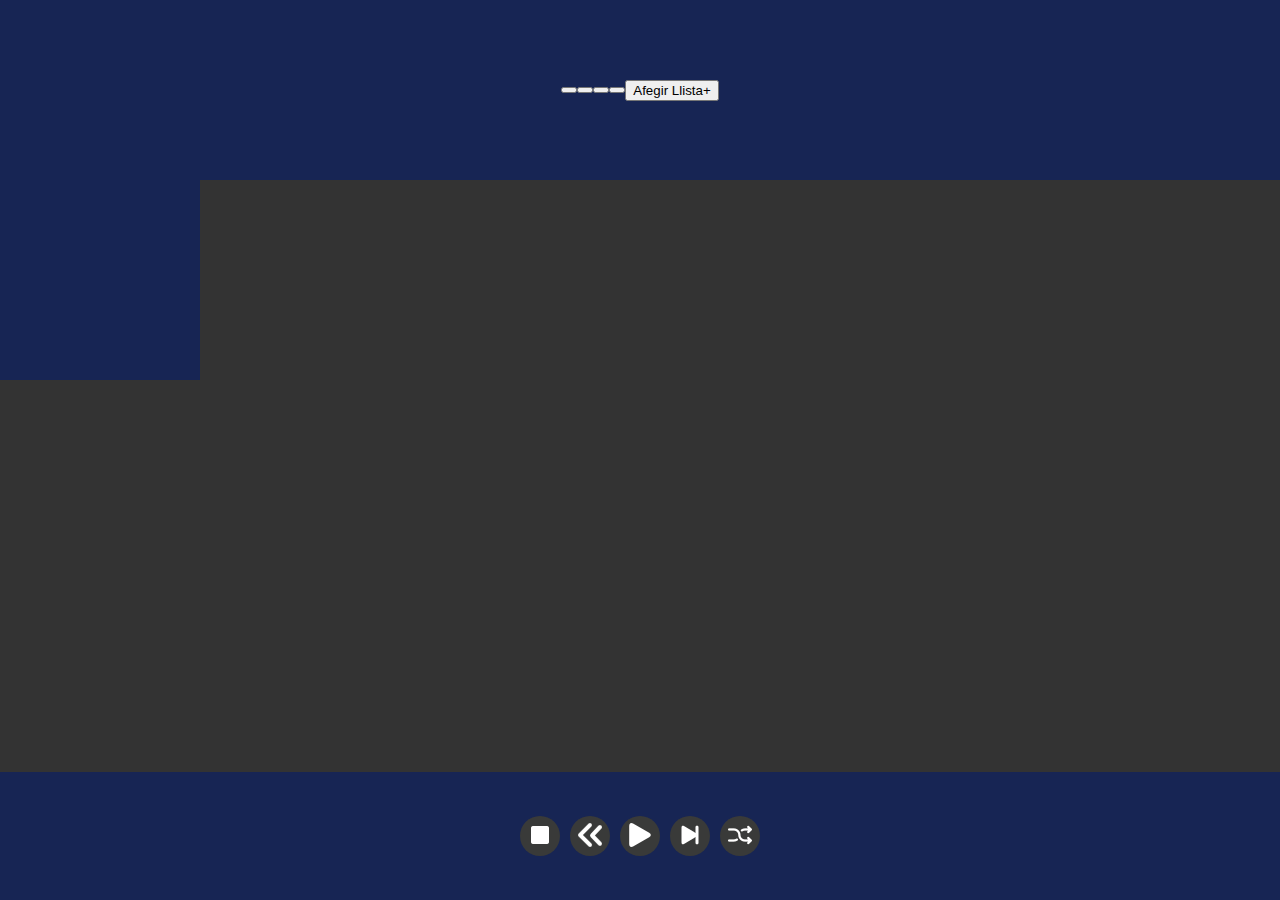
<file: index.html>
<!DOCTYPE html>
<html>
    <head>
        <meta charset="utf-8"/>
        <title>La Gramola-Luis Arauz</title>
        <link rel="shortcut icon" href="./img/gramolaico.jpg">
        <link rel="stylesheet" type="text/css" href="./style.css">

    </head>
    <body>
       
        <div class="container">
            <div class="Nav">
              <button class="Llista 1"></button>
              <button class="Llista 2"></button>
              <button class="Llista 3"></button>
              <button class="Llista 4"></button>
              <button class="Afegir Llista+">Afegir Llista+</button>
            </div>
            <div class="Body">
              <div class="Art-Box">
                <div class="caratula"></div>
              </div>
              <div class="Status-Box"></div>
              
              <div class="Controls-Box">
                <Button class="controls" >
                  <img src="./img/stop.png" alt="">
                </Button>
                <Button class="controls" >
                  <img src="./img/back.png" alt="">
                </Button>
                <Button class="controls" id="pause">
                  <img src="./img/playb.png" id="imgchange" alt="">
                </Button>
                <Button class="controls" >
                  <img src="./img/next.png" alt="">
                </Button>
                <Button class="controls" >
                  <img src="./img/random.png" alt="">
                </Button>
              </div>
            </div>
          </div>
          <script src="./app.js"></script>
    </body>
</html>
</file>
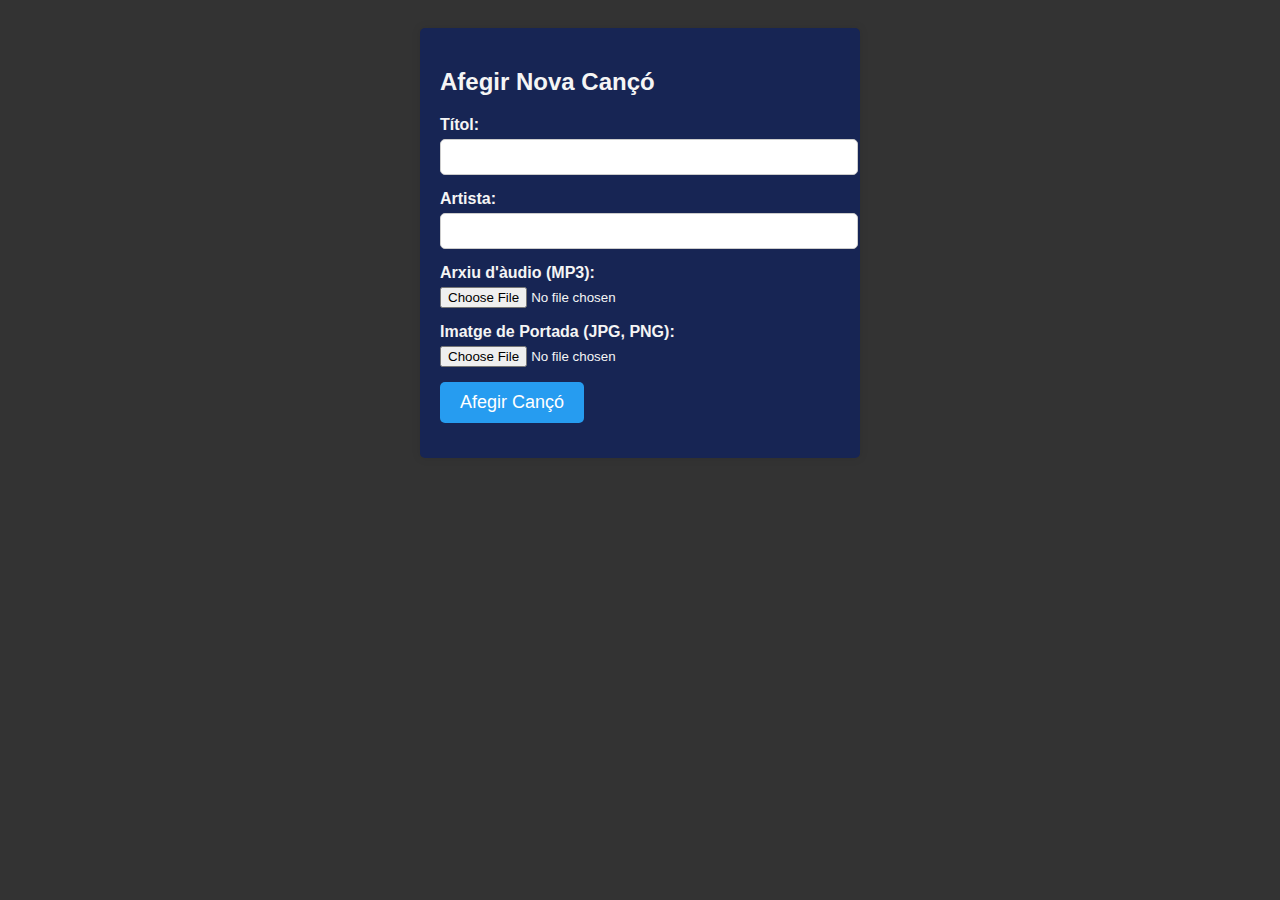
<file: formularicanco.html>
<!DOCTYPE html>
<html lang="es">
<head>
    <meta charset="UTF-8">
    <meta name="viewport" content="width=device-width, initial-scale=1.0">
    <title>Afegir Nova Cançó</title>
    <link rel="stylesheet" type="text/css" href="./addsong.css">
</head>
<body>
    <div class="container">
        <h2>Afegir Nova Cançó</h2>
        <form action="afegircanco.php" method="post" enctype="multipart/form-data">
            <div class="form-group">
                <label for="title">Títol:</label>
                <input type="text" id="title" name="title" required>
            </div>
            
            <div class="form-group">
                <label for="artist">Artista:</label>
                <input type="text" id="artist" name="artist" required>
            </div>
            
            <div class="form-group">
                <label for="audio">Arxiu d'àudio (MP3):</label>
                <input type="file" id="audio" name="audio" accept=".mp3" required>
            </div>
            
            <div class="form-group">
                <label for="coverImage">Imatge de Portada (JPG, PNG):</label>
                <input type="file" id="coverImage" name="coverImage" accept=".jpg, .png" required>
            </div>
            
            <div class="form-group">
                <input type="submit" value="Afegir Cançó">
            </div>
        </form>
    </div>
</body>
</html>
</file>
<file: style.css>
body{
margin: 0;}
.Nav p{
  background-color: #269CF0;
  display: flex;
  padding: 20px;
  color: whitesmoke;
  margin-right: 30px;
  border-radius: 25px;
}
.Nav {

    width: 100%;
    height: 20vh;
    background-color: #172554;
    justify-content: center;
    align-items: center;
    display: flex;
    flex-direction: row;
  }
.Nav a{
  color: whitesmoke;
  text-decoration:none;
  margin-left: 20px;
  padding: 20px;
}
  .Nav a:hover {
    background-color: #5e5b604a;
    color: whitesmoke;
  }

  #playlist-list {
    list-style: none; /* Elimina los marcadores de lista predeterminados */
    padding: 0; /* Elimina el espacio de relleno predeterminado de la lista */
    margin: 0; /* Elimina los márgenes predeterminados de la lista */

  }
  
  #playlist-list li {
    display: inline-block; /* Muestra las listas de reproducción en línea */
    margin-right: 10px; /* Espacio entre las listas de reproducción */
  }  
div.Art-Box {
  height: 80vh;
  width: 100%;
  background-color: #333333;
  display: flex;
}
#columna{
  flex-direction: column;
  height: 490px;
  width: 50%;
  justify-content: center;
  display: flex;
  align-items: center;
}

div.caratula {
    background-color: #172554;
    width: 200px;
    height: 200px;
    display: flex;
    align-items: center;
    justify-content: center;
  }


div.caratula img#cover{
    height: 10vw;
    width: 10vw;
    border-style: none;
    order:2;
}
div.informacion{
    border:3px ridge #989c9d70;
    
    background-color:  #989c9d17;
    border-radius:21px;
    text-align: center; 

}
div.informacion-cancion{
    display:inline-block;
    margin:15px;
    margin-top: 5px;
    margin-bottom: 5px;
    text-align:center; 
    color: white;
}
div#volume-bar{
    order: 3;
    display: inline-flex;
    text-align: center;
}
div#volume-bar input#duration-bar{
    appearance: none;
    height: 3px;
}

div.Controls-Box{
    height: 10vw;
    width: 100vw;
    background-color: #172554;
    justify-content: center;/* Poner el texto al medio del div */
    align-items: center;
    display: flex;
    position: absolute;
    bottom: 0;

}

button.controls{
    width: 40px;
    height:40px;
    background-color:#393a39;
    margin: 5px;
    padding:7px;
    -webkit-border-radius: 50px;
    -moz-border-radius: 50px;
    border-radius: 50px;
    font-size:11px;
    line-height:32px;
    float:left;
    border-color: #fff;
    border: none;}

button.controls:hover {
    background: #269CF0;
    color: #fff !important;
  }

div#llistamusica{
    border-color: #3f344a;
    color: #fff;
    list-style: none;
    background-color: #3f344a;
    width: 20vw;
    height: 10vw;
}
/* Estilo para el contenedor de la lista de reproducción activa */
#playlist-act {
    margin-top: auto;
    width: 350px; /* Ancho del contenedor (ajusta según tus preferencias) */
    overflow-y: scroll; /* Agrega una barra de desplazamiento vertical */
    background-color: #494d4b42;;
/* Ancho de la barra de desplazamiento (puedes usar "auto" o "thin") */
    scrollbar-width: thin;
    scrollbar-color: transparent transparent;
    margin: 20px;
    height: 300px;

  }
  
  
  /* Estilo para la lista de canciones dentro de #playlist-act */
  #playlist-act #song-list {
    list-style-type: none;
    padding: 0;
    margin: 0;
    margin: 10px;
  }
  
  /* Estilo para cada elemento de la lista de canciones dentro de #playlist-act */
  #playlist-act #song-list li.song-item {
    display: flex;
    align-items: center;
    padding: 5px;
    border: 1px solid #b1337600;
    margin-bottom: 10px;
    width: 310px;
    border-radius: 10px;
    background-color: #172554;
  }
  #playlist-act #song-list li.song-item:hover {
    background-color: #269CF0;
  }
#afegir-canco{
  display: flex;
  align-items: center;
  padding: 5px;
  border: none ;
  margin-bottom: 10px;
  width: 310px;
  border-radius: 10px;
  background-color: #172554;
  margin-left: 10px;
}
#afegir-canco a{
  color: white;
  text-decoration:none;
}
#afegir-canco:hover{
  background-color: #269CF0;
  }
#borrar-playlist{
  display: flex;
  align-items: center;
  padding: 5px;
  border: none ;
  margin-bottom: 10px;
  width: 310px;
  border-radius: 10px;
  background-color: #172554;
  margin-left: 10px;
}
#borrar-playlist:hover{
background-color: #269CF0;
}
#borrar-playlist a{
  color: white;

  text-decoration:none;

}
#playlist-act #song-list li.song-item .delete-button{
  width: 20px; /* Ajusta el ancho de acuerdo a tus necesidades */
  height: 20px;
    background-image: url('./img/deletebttn.png'); 
    border: none; /* Elimina el borde si lo deseas */
    background-size: cover; /* Esto ajustará la imagen para cubrir completamente el área del botón */
    background-color: #3f344a00;
    
}
button.afegirllista{
  width: 50px; /* Ajusta el ancho de acuerdo a tus necesidades */
  height: 50px;
    background-image: url('./img/addbtn.png'); 
    border: none; /* Elimina el borde si lo deseas */
    background-size: cover; /* Esto ajustará la imagen para cubrir completamente el área del botón */
    background-color: #3f344a00;
}
button.afegirllista:hover{
    background-color: #5e5b604a;
}


  
  /* Estilo para la imagen de la portada dentro de #playlist-act */
  #playlist-act #song-list li.song-item img {
    width: 50px;
    height: 50px;
    margin-right: 10px;
  }
  
  /* Estilo para el título de la canción dentro de #playlist-act */
  #playlist-act #song-list li.song-item .title {
    font-weight: bold;
    color: #fff;
  }
  
  /* Estilo para el artista de la canción dentro de #playlist-act */
  #playlist-act #song-list li.song-item .artist {
    color: #ffffff;
    margin-left: 10px;
  }
  #playlist-act #song-list li.song-item .delete-button {
    color: #ffffff;
    margin-right: 10px;
  }
 

  /*comentario de prueba
</file>
<file: addsong.css>
/*css de el formulario para añadir cancion */

body {
    font-family: Arial, sans-serif;
    background-color: #333333;
    padding: 20px;
}
/*contenedor del formulario*/
.container {
    color: whitesmoke;
    max-width: 400px;
    margin: 0 auto;
    background-color: #172554;
    padding: 20px;
    border-radius: 5px;
    box-shadow: 0 0 10px rgba(0, 0, 0, 0.1);
}

.form-group {
    margin-bottom: 15px;
}

.form-group label {
    display: block;
    font-weight: bold;
    margin-bottom: 5px;
}

.form-group input[type="text"] {
    width: 100%;
    padding: 8px;
    font-size: 16px;
    border: 1px solid #ccc;
    border-radius: 5px;
}

.form-group input[type="submit"] {
    background-color: #269CF0;
    color: white;
    border: none;
    padding: 10px 20px;
    font-size: 18px;
    cursor: pointer;
    border-radius: 5px;
}
  /*comentario de prueba
</file>
